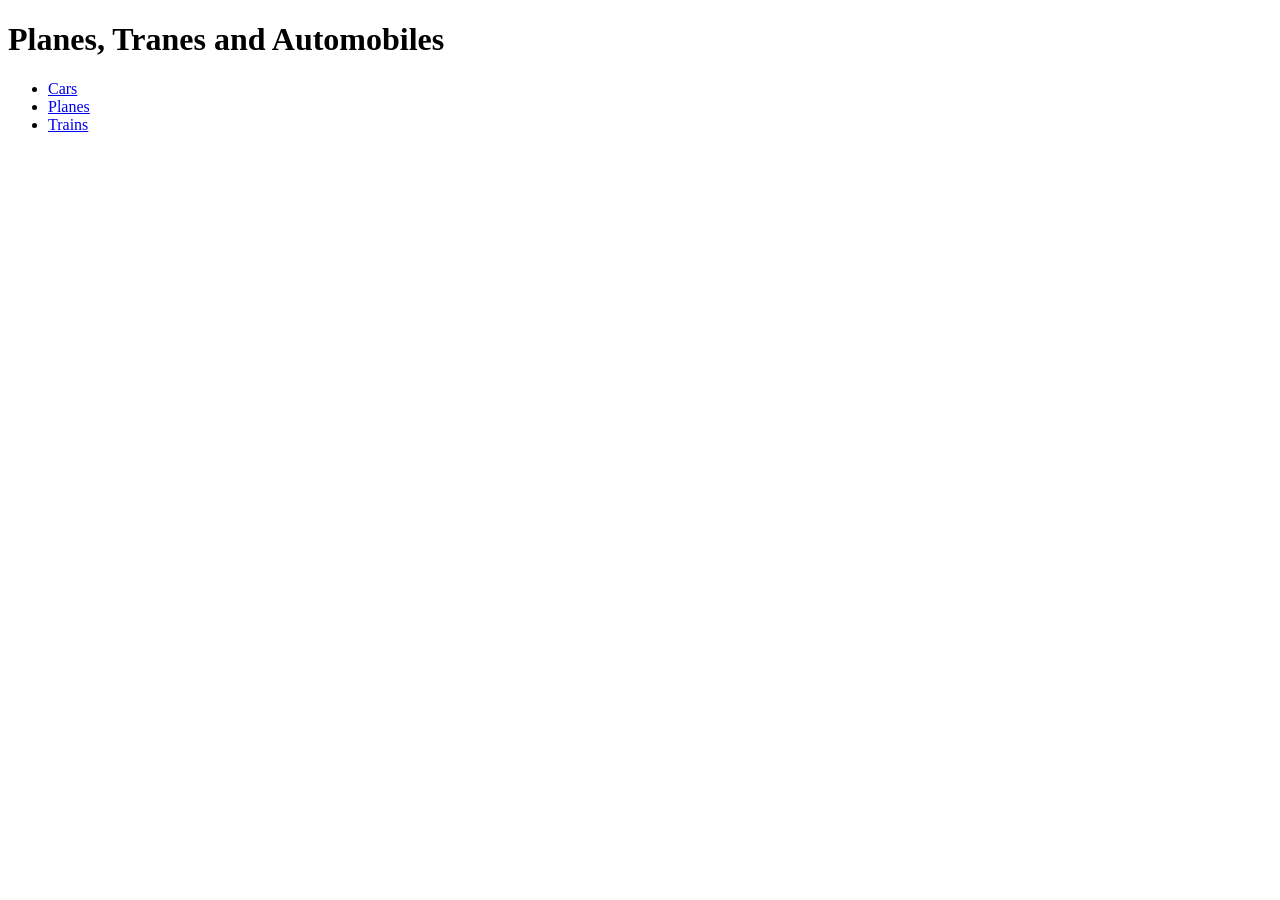
<file: index.html>
<!DOCTYPE html>
<html lang="en">
<head>
    <meta charset="UTF-8">
    <meta name="viewport" content="width=device-width, initial-scale=1.0">
    <link rel="stylesheet" href="styles/style.css">
    <title>Vehicles</title>
</head>
<body>

    <h1>Planes, Tranes and Automobiles</h1>

    <ul>
        <li><a href="./pages/cars/_cars.html">Cars</a></li>
        <li><a href="./pages/planes/_planes.html">Planes</a></li>
        <li><a href="./pages/trains/_trains.html">Trains</a></li>
    </ul>


    
    
</body>
</html>
</file>
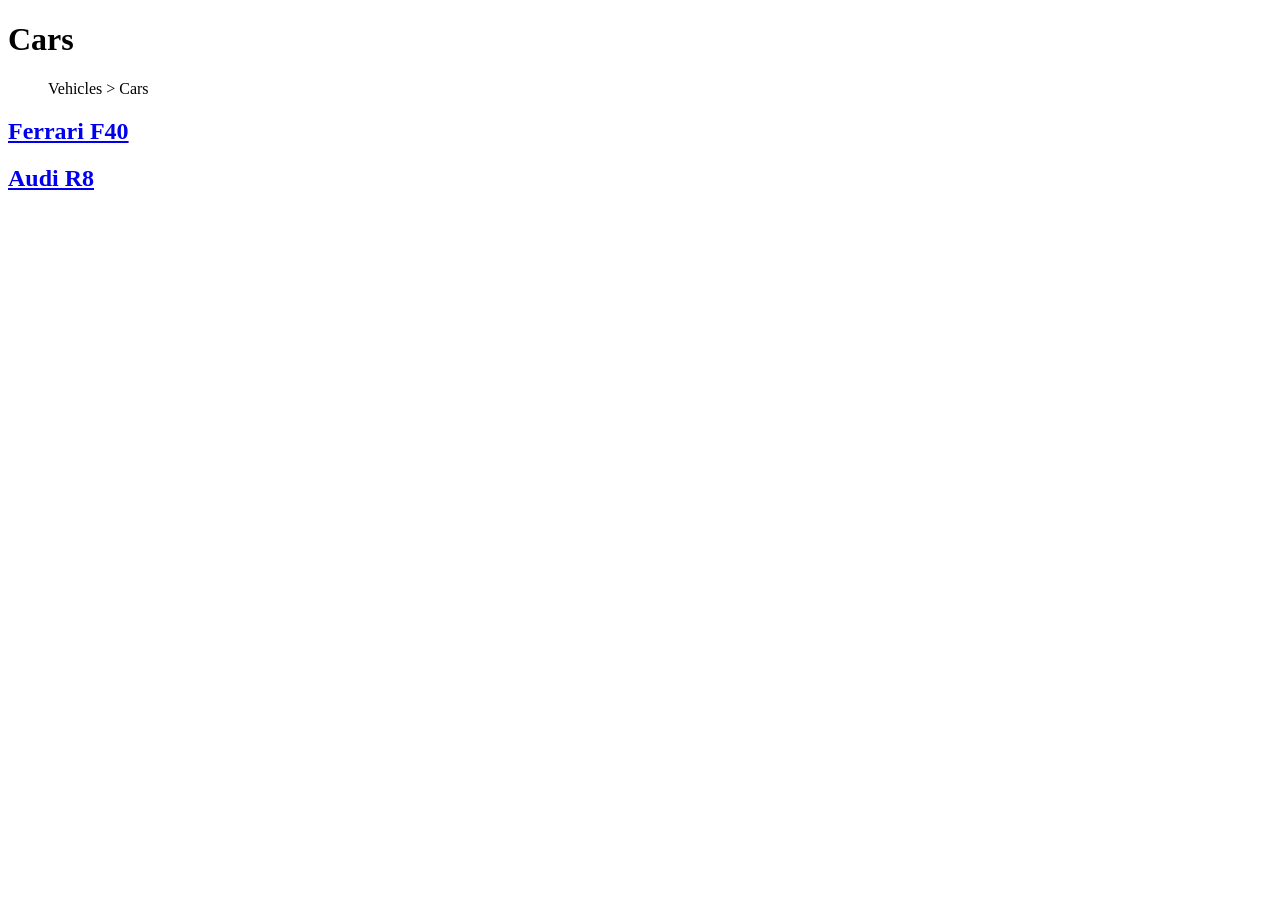
<file: pages/cars/_cars.html>
<!DOCTYPE html>
<html lang="en">
<head>
    <meta charset="UTF-8">
    <meta name="viewport" content="width=device-width, initial-scale=1.0">
    <link rel="stylesheet" href="../../styles/style.css">
    <title>Cars</title>
</head>
<body>
    <h1>Cars</h1>

    <ul class = "breadcrumb">
        <li class="location"><a href="../../index.html">Vehicles</a></li>
        <li class="location"><a href="#">Cars</a></li>
    </ul>


    <h2><a href="./f40.html">Ferrari F40</a></h2>
    <h2><a href="./r8.html">Audi R8</a></h2>
    
</body>
</html>
</file>
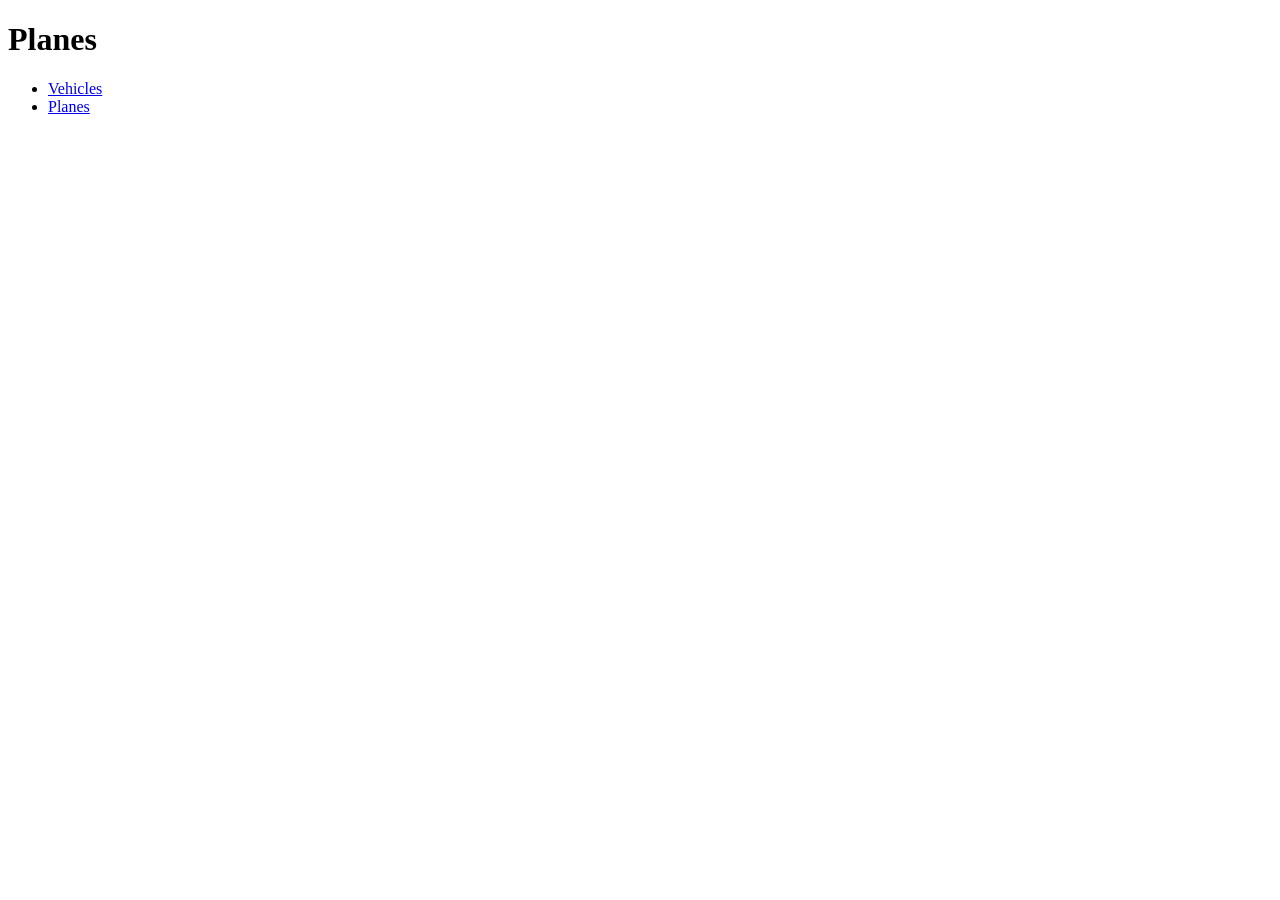
<file: pages/planes/_planes.html>
<!DOCTYPE html>
<html lang="en">
<head>
    <meta charset="UTF-8">
    <meta name="viewport" content="width=device-width, initial-scale=1.0">
    <title>Planes</title>
</head>
<body>
    <h1>Planes</h1>
    <nav class="breadcrumbs">
        <ul>
            <li class="location"><a href="../index.html">Vehicles</a></li>
            <li class="location"><a href="#">Planes</a></li>
        </ul>
    </nav>

</body>
</html>
</file>
<file: styles/style.css>
.breadcrumb li {
    display: inline;
}

.breadcrumb a:visited {
    color: black;
}

.breadcrumb a {
    text-decoration: none;
    color:black;
}

.breadcrumb li+li::before {
    content: " > ";
}

li.attribute a {
    color:green;
}
</file>
